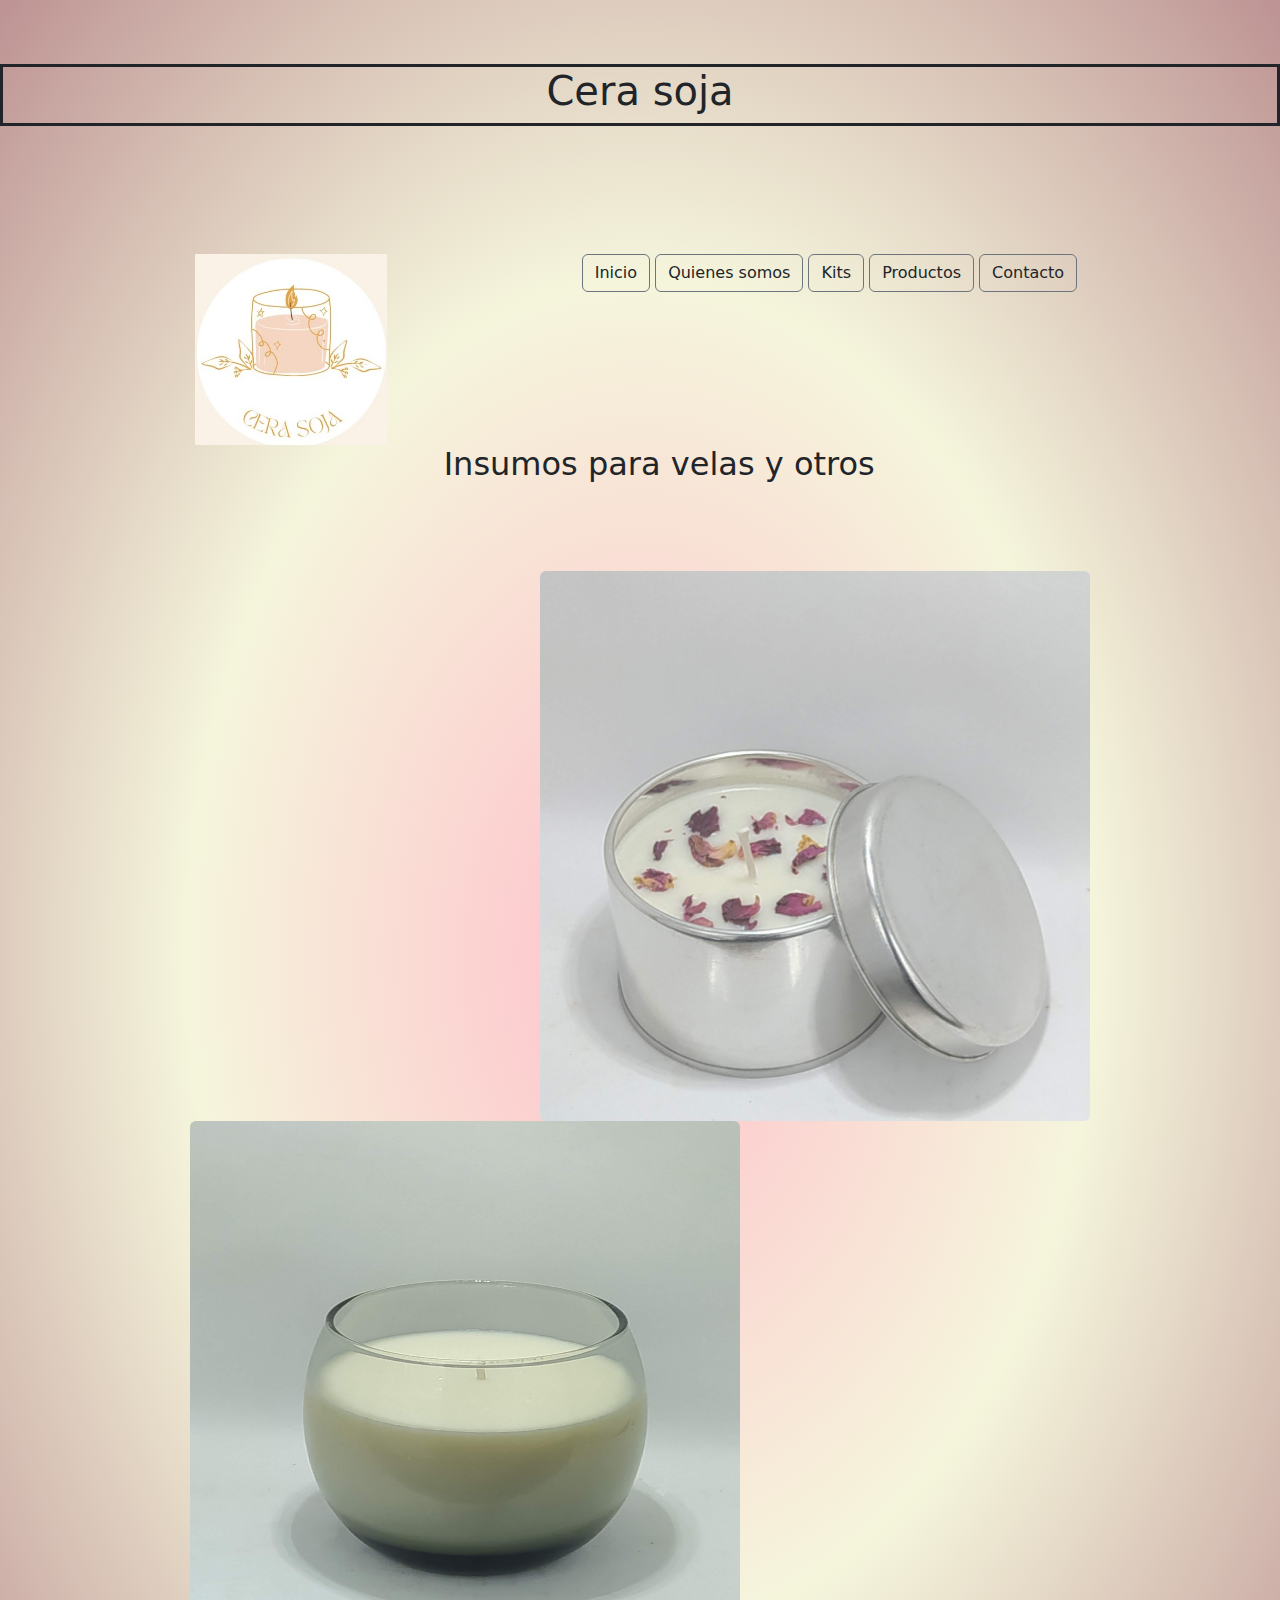
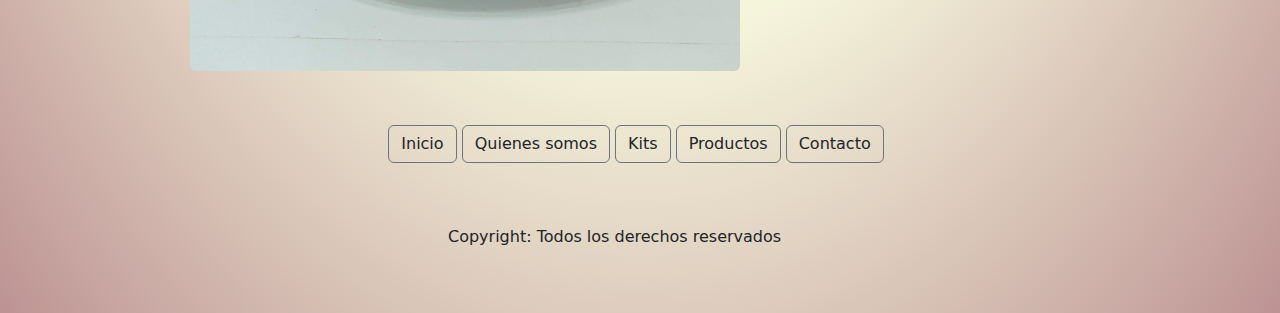
<file: index.html>
<!DOCTYPE html>
<html lang="en" id="fondo">

<head>
    <meta charset="UTF-8">
    <meta http-equiv="X-UA-Compatible" content="IE=edge">
    <meta name="viewport" content="width=device-width, initial-scale=1.0">
    <meta name="keywords" content="cera, soja, cera de soja, velas , Aceite escencial de lavanda, arcilla, escencias, artesanias, hazlo tu mismo">

        <link rel="stylesheet" href="bootstrap-5.2.0-dist/css/bootstrap.min.css">
    <link rel="stylesheet" href="index.css">

    <link rel="shortcut icon" href="media/logo.jpeg">

    <title>Inicio cera soja</title>
</head>

<body>
    <div class="titulo">
        <h1>Cera soja</h1>
</div>


        <div  class="menu">

        <img src="media/logo.jpeg" alt="logo" class="logo">  
                
        <div  class="btn-group me-2" role="group" aria-label="First group" class="d-flex flex-row-reverse bd-highlight"  class="form"  >
            
            
            <div >    
            <button type="button" class="btn btn-outline-secondary" ><a href="index.html" href="#"
                    class="link-dark" style="text-decoration:none">Inicio</a></button>
            <button type="button" class="btn btn-outline-secondary"><a href="nosotros.html" href="#" class="link-dark"
                    style="text-decoration:none"> Quienes somos </a></button>
            <button type="button" class="btn btn-outline-secondary"><a href="kits.html" href="#" class="link-dark"
                    style="text-decoration:none">Kits</a></button>
            <button type="button" class="btn btn-outline-secondary"><a href="productos.html" href="#" class="link-dark"
                    style="text-decoration:none">Productos</a></button>
            <button type="button" class="btn btn-outline-secondary"><a href="contacto.html" href="#" class="link-dark"
                    style="text-decoration:none">Contacto</a></button>
            </div>   

        </div>


    </div>

    

        
            <div>
                <h1 class="cerasojain">Insumos para velas y otros</h1>
            </div>

            <br>
<section>

            <div class="mx-auto" style="width: 200px;">


                <img src="media/index.jpeg" class="rounded float-start" alt="Imagen de vela" width="550" height="550">
                <img src="media/WhatsApp Image 2022-06-30 at 5.52.47 PM.jpeg" class="rounded float-end" alt="imagenvel"
                    width="550" height="550">


                <br>
            </div>
</section>

        <br>
    <article>
        
    <div class="menu2">
        <div  class="btn-group me-2" role="group" aria-label="First group" class="d-flex flex-row-reverse bd-highlight" class="form"  >
                
                
            <div >    
            <button type="button" class="btn btn-outline-secondary" ><a href="index.html" href="#"
                    class="link-dark" style="text-decoration:none">Inicio</a></button>
            <button type="button" class="btn btn-outline-secondary"><a href="nosotros.html" href="#" class="link-dark"
                    style="text-decoration:none"> Quienes somos </a></button>
            <button type="button" class="btn btn-outline-secondary"><a href="kits.html" href="#" class="link-dark"
                    style="text-decoration:none">Kits</a></button>
            <button type="button" class="btn btn-outline-secondary"><a href="productos.html" href="#" class="link-dark"
                    style="text-decoration:none">Productos</a></button>
            <button type="button" class="btn btn-outline-secondary"><a href="contacto.html" href="#" class="link-dark"
                    style="text-decoration:none">Contacto</a></button>
            </div>   
    
        </div>
    </div>

    </article>
        <br>    
    

</body>
<footer >
       
    Copyright: Todos los derechos reservados

</footer>
</html>
</file>
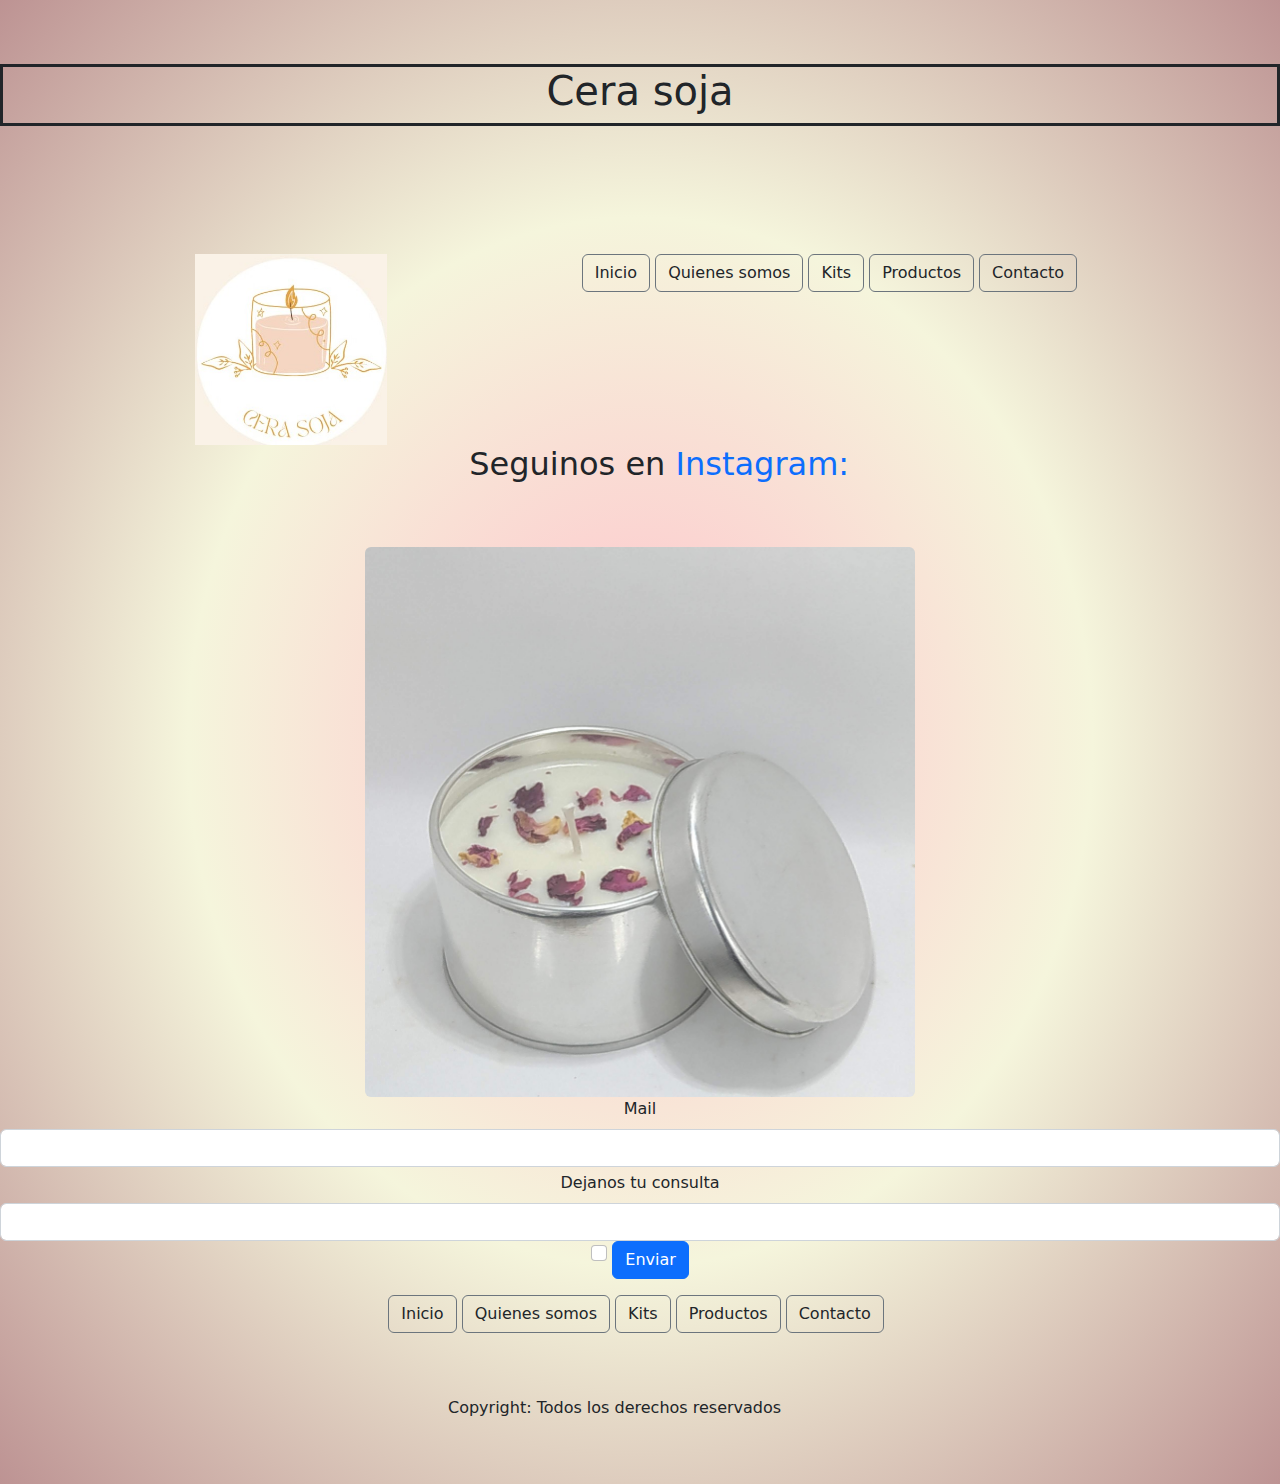
<file: contacto.html>
<!DOCTYPE html>
<html lang="en" id="fondo">

<head>
    <meta charset="UTF-8">
    <meta http-equiv="X-UA-Compatible" content="IE=edge">
    <meta name="viewport" content="width=device-width, initial-scale=1.0">
    <meta name="keywords" content="cera, soja, cera de soja, velas , Aceite escencial de lavanda, arcilla, escencias, artesanias, hazlo tu mismo">

        <link rel="stylesheet" href="bootstrap-5.2.0-dist/css/bootstrap.min.css">
    <link rel="stylesheet" href="contacto.css">

    <link rel="shortcut icon" href="media/logo.jpeg">

    <title>Contacto</title>
</head>

<body>
    <div class="titulo">
        <h1>Cera soja</h1>
</div>


        <div  class="menu">

        <img src="media/logo.jpeg" alt="logo" class="logo">  
                
        <div  class="btn-group me-2" role="group" aria-label="First group" class="d-flex flex-row-reverse bd-highlight"  class="form"  >
            
            
            <div >    
            <button type="button" class="btn btn-outline-secondary" ><a href="index.html" href="#"
                    class="link-dark" style="text-decoration:none">Inicio</a></button>
            <button type="button" class="btn btn-outline-secondary"><a href="nosotros.html" href="#" class="link-dark"
                    style="text-decoration:none"> Quienes somos </a></button>
            <button type="button" class="btn btn-outline-secondary"><a href="kits.html" href="#" class="link-dark"
                    style="text-decoration:none">Kits</a></button>
            <button type="button" class="btn btn-outline-secondary"><a href="productos.html" href="#" class="link-dark"
                    style="text-decoration:none">Productos</a></button>
            <button type="button" class="btn btn-outline-secondary"><a href="contacto.html" href="#" class="link-dark"
                    style="text-decoration:none">Contacto</a></button>
            </div>   

        </div>


    </div>

        
    
   
      <div>
        <h1 class="cerasojain"> Seguinos en <a href="https://www.instagram.com/cerasoja/?hl=es" target="_blank" style="text-decoration:none">Instagram:</a> </h1> </div>
       <div class="imagen"> <img src="media/index.jpeg" class="rounded float-start" alt="Imagen de vela" width="550" height="550"> </div>
        
      
      <section>
 
    </section>
    <article>

      <div class="forma">
        <form>
            <div class="mb-3">
              <label for="exampleInputEmail1" class="form-label">Mail</label>
              <input type="email" class="form-control" id="exampleInputEmail1" aria-describedby="emailHelp">
              <div id="emailHelp" class="form-text"></div>
              <label for="exampleInputPassword1" class="form-label">Dejanos tu consulta</label>
              <input type="password" class="form-control" id="exampleInputPassword1">
            
              <input type="checkbox" class="form-check-input" id="exampleCheck1">
              
            <button type="submit" class="btn btn-primary">Enviar</button>
          </form>
        </div>
        
      <div class="menu2">
          <div  class="btn-group me-2" role="group" aria-label="First group" class="d-flex flex-row-reverse bd-highlight" class="form"  >
                  
                  
              <div >    
              <button type="button" class="btn btn-outline-secondary" ><a href="index.html" href="#"
                      class="link-dark" style="text-decoration:none">Inicio</a></button>
              <button type="button" class="btn btn-outline-secondary"><a href="nosotros.html" href="#" class="link-dark"
                      style="text-decoration:none"> Quienes somos </a></button>
              <button type="button" class="btn btn-outline-secondary"><a href="kits.html" href="#" class="link-dark"
                      style="text-decoration:none">Kits</a></button>
              <button type="button" class="btn btn-outline-secondary"><a href="productos.html" href="#" class="link-dark"
                      style="text-decoration:none">Productos</a></button>
              <button type="button" class="btn btn-outline-secondary"><a href="contacto.html" href="#" class="link-dark"
                      style="text-decoration:none">Contacto</a></button>
              </div>   
      
          </div>
      </div>
  
      </article>
          <br>    
      
  
  </body>
  <footer >
         
      Copyright: Todos los derechos reservados
  
  </footer>
  </html>
</file>
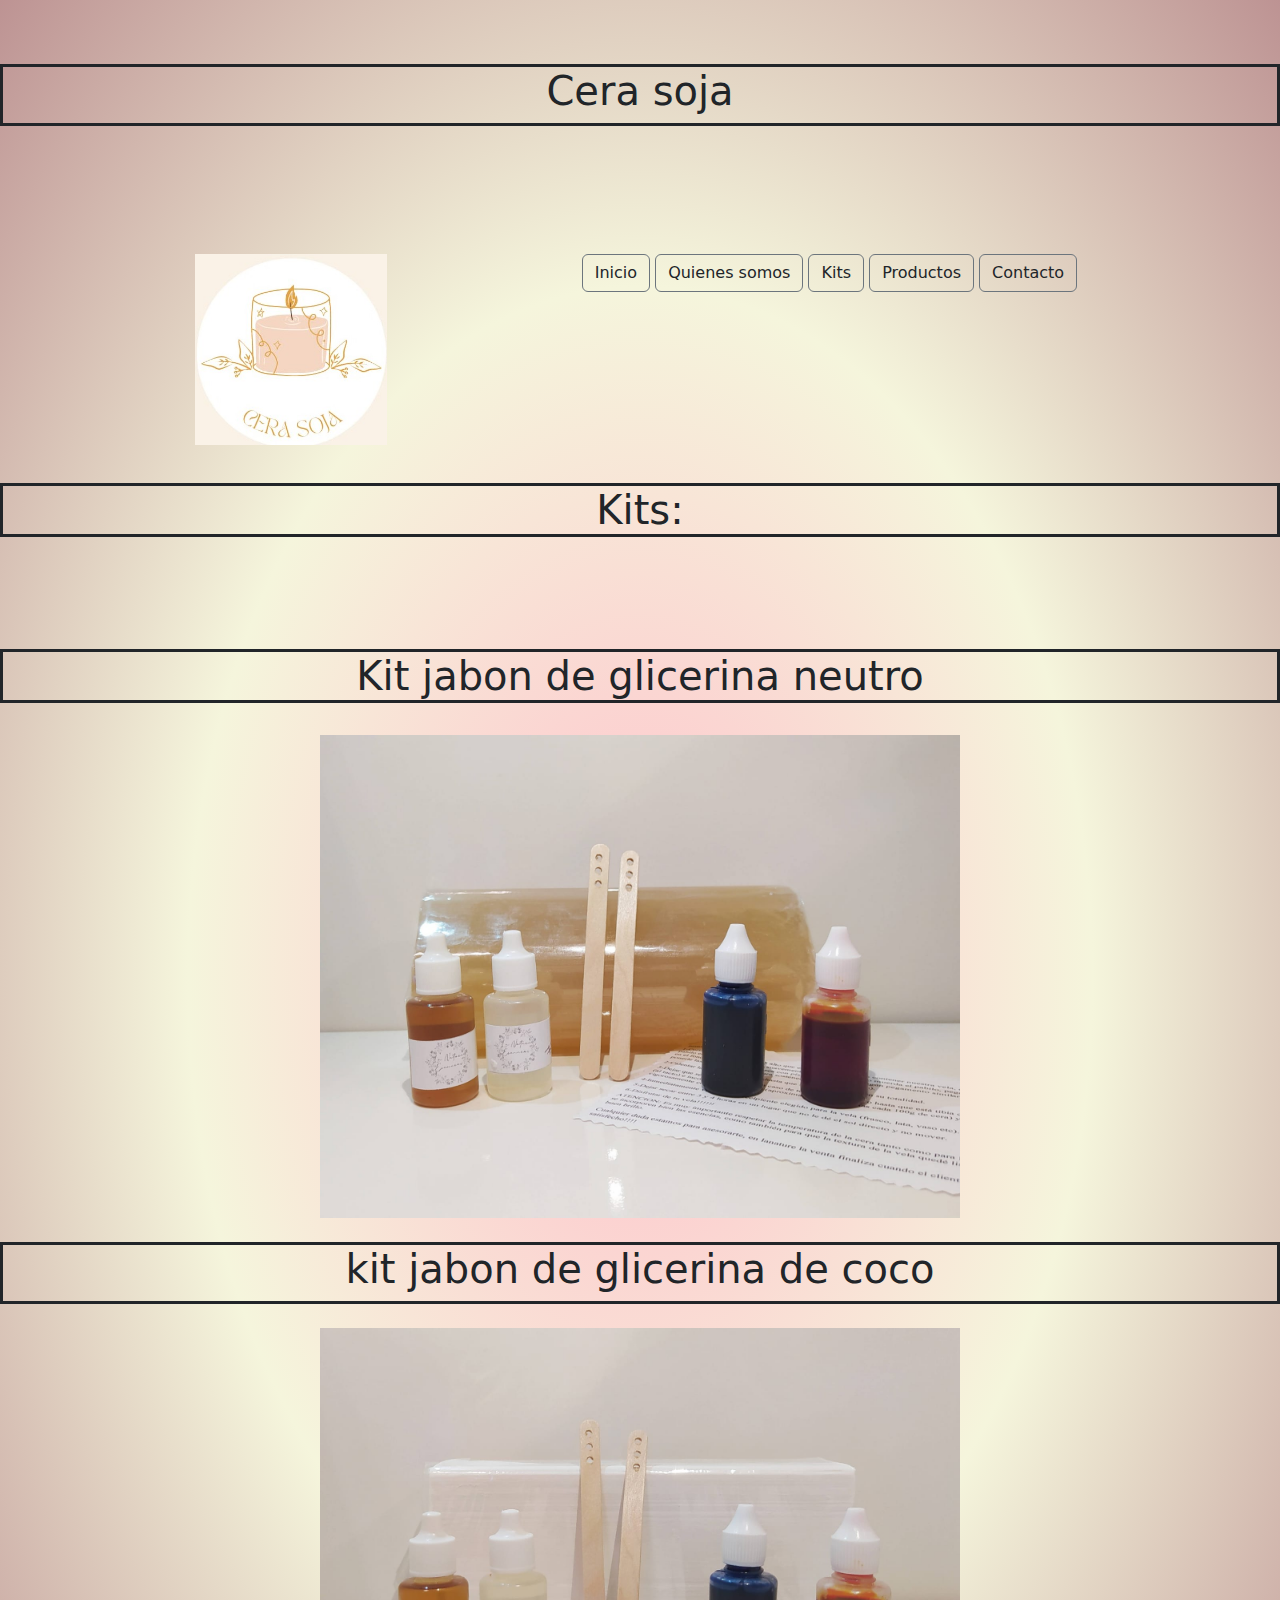
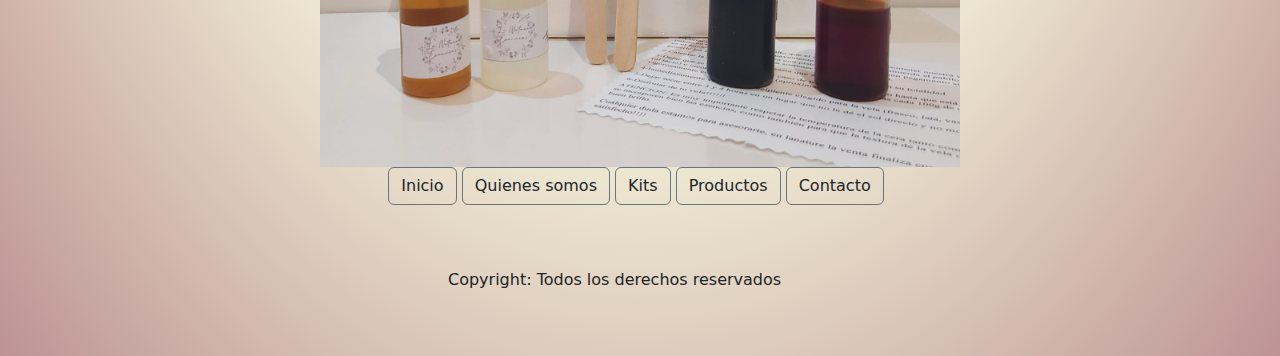
<file: kits.html>
<!DOCTYPE html>
<html lang="en" id="fondo">

<head>
    <meta charset="UTF-8">
    <meta http-equiv="X-UA-Compatible" content="IE=edge">
    <meta name="viewport" content="width=device-width, initial-scale=1.0">
    <meta name="keywords" content="cera, soja, cera de soja, velas , Aceite escencial de lavanda, arcilla, escencias, artesanias, hazlo tu mismo">

        <link rel="stylesheet" href="bootstrap-5.2.0-dist/css/bootstrap.min.css">
    <link rel="stylesheet" href="kits.css">

    <link rel="shortcut icon" href="media/logo.jpeg">

    <title>Inicio cera soja</title>
</head>

<body>
    <div class="titulo">
        <h1>Cera soja</h1>
</div>


        <div  class="menu">

        <img src="media/logo.jpeg" alt="logo" class="logo">  
                
        <div  class="btn-group me-2" role="group" aria-label="First group" class="d-flex flex-row-reverse bd-highlight"  class="form"  >
            
            
            <div >    
            <button type="button" class="btn btn-outline-secondary" ><a href="index.html" href="#"
                    class="link-dark" style="text-decoration:none">Inicio</a></button>
            <button type="button" class="btn btn-outline-secondary"><a href="nosotros.html" href="#" class="link-dark"
                    style="text-decoration:none"> Quienes somos </a></button>
            <button type="button" class="btn btn-outline-secondary"><a href="kits.html" href="#" class="link-dark"
                    style="text-decoration:none">Kits</a></button>
            <button type="button" class="btn btn-outline-secondary"><a href="productos.html" href="#" class="link-dark"
                    style="text-decoration:none">Productos</a></button>
            <button type="button" class="btn btn-outline-secondary"><a href="contacto.html" href="#" class="link-dark"
                    style="text-decoration:none">Contacto</a></button>
            </div>   

        </div>


    </div>
    
   <div ><h1 class="titulo2">Kits:</h1></div> 
   <br>
   <br>    
 
        
           
                <div><h1 class="neutro">Kit jabon de glicerina neutro</h1></div> 
                <br>
                <div class="kit2"> <img src="media/jabon glicerina neutro.jpeg" alt="kit neutro" class="kit"></div>
                <br>
                <div class="neutro"><h1>kit jabon de glicerina de coco</h1>  </div>
                <br>
                <div class="kit2"><img src="media/kit jabon glicerina de coco.jpeg" alt="kit coco" class="kit"></div>
           

       
   
  
   
    <div class="menu">
        <div  class="btn-group me-2" role="group" aria-label="First group" class="d-flex flex-row-reverse bd-highlight" class="menu" class="form"  >
                
                
            <div >    
            <button type="button" class="btn btn-outline-secondary" ><a href="index.html" href="#"
                    class="link-dark" style="text-decoration:none">Inicio</a></button>
            <button type="button" class="btn btn-outline-secondary"><a href="nosotros.html" href="#" class="link-dark"
                    style="text-decoration:none"> Quienes somos </a></button>
            <button type="button" class="btn btn-outline-secondary"><a href="kits.html" href="#" class="link-dark"
                    style="text-decoration:none">Kits</a></button>
            <button type="button" class="btn btn-outline-secondary"><a href="productos.html" href="#" class="link-dark"
                    style="text-decoration:none">Productos</a></button>
            <button type="button" class="btn btn-outline-secondary"><a href="contacto.html" href="#" class="link-dark"
                    style="text-decoration:none">Contacto</a></button>
            </div>   
    
        </div>
            </div>
        <br>    
    

</body>
<footer >
       
    Copyright: Todos los derechos reservados

</footer>
</html>
</file>
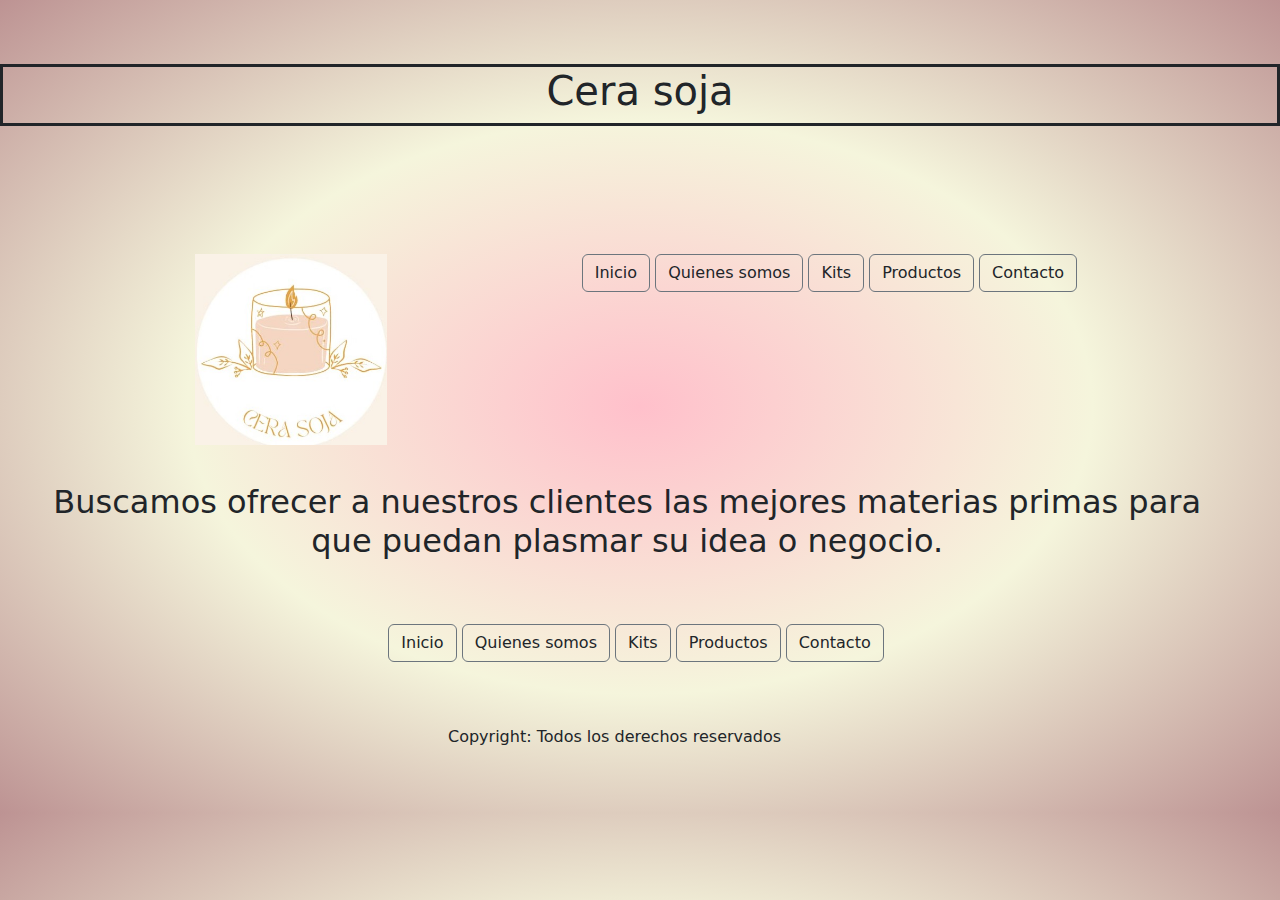
<file: nosotros.html>
<!DOCTYPE html>
<html lang="en" id="fondo">

<head>
    <meta charset="UTF-8">
    <meta http-equiv="X-UA-Compatible" content="IE=edge">
    <meta name="viewport" content="width=device-width, initial-scale=1.0">
    <meta name="keywords" content="cera, soja, cera de soja, velas , Aceite escencial de lavanda, arcilla, escencias, artesanias, hazlo tu mismo">

        <link rel="stylesheet" href="bootstrap-5.2.0-dist/css/bootstrap.min.css">
    <link rel="stylesheet" href="nosotros.css">

    <link rel="shortcut icon" href="media/logo.jpeg">

    <title>Quienes somos</title>
</head>

<body>
    <div class="titulo">
        <h1>Cera soja</h1>
</div>


        <div  class="menu">

        <img src="media/logo.jpeg" alt="logo" class="logo">  
                
        <div  class="btn-group me-2" role="group" aria-label="First group" class="d-flex flex-row-reverse bd-highlight"  class="form"  >
            
            
            <div >    
            <button type="button" class="btn btn-outline-secondary" ><a href="index.html" href="#"
                    class="link-dark" style="text-decoration:none">Inicio</a></button>
            <button type="button" class="btn btn-outline-secondary"><a href="nosotros.html" href="#" class="link-dark"
                    style="text-decoration:none"> Quienes somos </a></button>
            <button type="button" class="btn btn-outline-secondary"><a href="kits.html" href="#" class="link-dark"
                    style="text-decoration:none">Kits</a></button>
            <button type="button" class="btn btn-outline-secondary"><a href="productos.html" href="#" class="link-dark"
                    style="text-decoration:none">Productos</a></button>
            <button type="button" class="btn btn-outline-secondary"><a href="contacto.html" href="#" class="link-dark"
                    style="text-decoration:none">Contacto</a></button>
            </div>   

        </div>


    </div>
    
   
        
            <div>
            <h1 class="cerasojain">Buscamos ofrecer a nuestros clientes las mejores materias primas para que puedan plasmar su idea o negocio.</h1>
            
            
                
            </div>
   
            <div class="menu">
                <div  class="btn-group me-2" role="group" aria-label="First group" class="d-flex flex-row-reverse bd-highlight" class="menu" class="form"  >
                        
                        
                    <div >    
                    <button type="button" class="btn btn-outline-secondary" ><a href="index.html" href="#"
                            class="link-dark" style="text-decoration:none">Inicio</a></button>
                    <button type="button" class="btn btn-outline-secondary"><a href="nosotros.html" href="#" class="link-dark"
                            style="text-decoration:none"> Quienes somos </a></button>
                    <button type="button" class="btn btn-outline-secondary"><a href="kits.html" href="#" class="link-dark"
                            style="text-decoration:none">Kits</a></button>
                    <button type="button" class="btn btn-outline-secondary"><a href="productos.html" href="#" class="link-dark"
                            style="text-decoration:none">Productos</a></button>
                    <button type="button" class="btn btn-outline-secondary"><a href="contacto.html" href="#" class="link-dark"
                            style="text-decoration:none">Contacto</a></button>
                    </div>   
            
                </div>
                    </div>
                <br>    
            
        
        </body>
        <footer >
               
            Copyright: Todos los derechos reservados
        
        </footer>
        </html>
</file>
<file: index.css>
.titulo {
  text-align: center;
  background-color: none;
  display: flex;
  justify-content: center;
  margin: 5% 0% 10% 0%;
  border-style: solid;
}

.menu {
  display: flex;
  flex-direction: row;
  justify-content: space-evenly;
}

.form {
  width: 500px;
}

div .cerasojain {
  text-align: center;
  font-size: xx-large;
}

body {
  background-image: radial-gradient(pink, beige, rgb(189, 147, 147));
}

footer {
  display: flex;
  float: left;
}
footer div {
  text-align: right;
}

.logo {
  width: 50%;
  height: 50%;
}

footer {
  text-align: right;
  background-color: none;
  margin: 3% 5% 5% 35%;
  border-style: none;
}

.cerasojain {
  text-align: right;
  background-color: none;
  margin: 0% 0% 5% 3%;
  border-style: none;
}

article div {
  text-align: center;
  margin: 3% 0% 0% 0%;
}

@media screen and (min-width: 320px) {
  .titulo {
    text-align: center;
    background-color: none;
    display: flex;
    justify-content: center;
    margin: 5% 0% 10% 0%;
    border-style: solid;
  }
  .menu {
    display: flex;
    flex-direction: row;
    justify-content: space-evenly;
  }
  .form {
    width: 500px;
  }
  div .cerasojain {
    text-align: center;
    font-size: xx-large;
  }
  body {
    background-image: radial-gradient(pink, beige, rgb(189, 147, 147));
  }
  footer {
    display: flex;
    float: left;
  }
  footer div {
    text-align: right;
  }
  .logo {
    width: 15%;
    height: 15%;
  }
  footer {
    text-align: right;
    background-color: none;
    margin: 3% 5% 5% 35%;
    border-style: none;
  }
  .cerasojain {
    text-align: right;
    background-color: none;
    margin: 0% 0% 5% 3%;
    border-style: none;
  }
  article div {
    text-align: center;
    margin: 3% 0% 0% 0%;
  }
}
@media screen and (min-width: 320px) {
  section div {
    width: 50%;
    height: 50%;
  }
}/*# sourceMappingURL=index.css.map */
</file>
<file: contacto.css>
.titulo {
  text-align: center;
  background-color: none;
  display: flex;
  justify-content: center;
  margin: 5% 0% 10% 0%;
  border-style: solid;
}

.menu {
  display: flex;
  flex-direction: row;
  justify-content: space-evenly;
}

.form {
  width: 500px;
}

div .cerasojain {
  text-align: center;
  font-size: xx-large;
}

body {
  background-image: radial-gradient(pink, beige, rgb(189, 147, 147));
}

footer {
  display: flex;
  float: left;
}
footer div {
  text-align: right;
}

.logo {
  width: 15%;
  height: 15%;
}

footer {
  text-align: right;
  background-color: none;
  margin: 3% 5% 5% 35%;
  border-style: none;
}

.cerasojain {
  text-align: right;
  background-color: none;
  margin: 0% 0% 5% 3%;
  border-style: none;
}

.imagen {
  display: flex;
  justify-content: center;
}

.forma {
  text-align: center;
}/*# sourceMappingURL=contacto.css.map */
</file>
<file: kits.css>
.titulo {
  text-align: center;
  background-color: none;
  display: flex;
  justify-content: center;
  margin: 5% 0% 10% 0%;
  border-style: solid;
}

.kit {
  display: flex;
  float: right;
  width: 50%;
  height: 50%;
}

#titulokit {
  text-align: right;
  background-color: none;
  display: flex;
  justify-content: center;
}

.neutro {
  text-align: center;
  background-color: none;
  display: flex;
  justify-content: center;
  border-style: solid;
}

.menu {
  display: flex;
  flex-direction: row;
  justify-content: space-evenly;
}

.kit2 {
  display: flex;
  align-items: center;
  flex-direction: column;
}

.form {
  width: 500px;
}

div .cerasojain {
  text-align: center;
  font-size: xx-large;
}

body {
  background-image: radial-gradient(pink, beige, rgb(189, 147, 147));
}

footer {
  display: flex;
  float: left;
}
footer div {
  text-align: right;
}

.logo {
  width: 15%;
  height: 15%;
}

.titulo2 {
  text-align: center;
  background-color: none;
  display: flex;
  justify-content: center;
  margin: 3% 0% 5% 0%;
  border-style: solid;
}

footer {
  text-align: right;
  background-color: none;
  margin: 3% 5% 5% 35%;
  border-style: none;
}/*# sourceMappingURL=kits.css.map */
</file>
<file: nosotros.css>
.titulo {
  text-align: center;
  background-color: none;
  display: flex;
  justify-content: center;
  margin: 5% 0% 10% 0%;
  border-style: solid;
}

.menu {
  display: flex;
  flex-direction: row;
  justify-content: space-evenly;
}

.form {
  width: 500px;
}

div .cerasojain {
  text-align: center;
  font-size: xx-large;
}

body {
  background-image: radial-gradient(pink, beige, rgb(189, 147, 147));
}

footer {
  display: flex;
  float: left;
}
footer div {
  text-align: right;
}

.logo {
  width: 15%;
  height: 15%;
}

.titulo2 {
  text-align: center;
  background-color: none;
  display: flex;
  justify-content: center;
  margin: 3% 0% 5% 0%;
  border-style: solid;
}

footer {
  text-align: right;
  background-color: none;
  margin: 3% 5% 5% 35%;
  border-style: none;
}

.cerasojain {
  text-align: right;
  background-color: none;
  margin: 3% 5% 5% 3%;
  border-style: none;
}/*# sourceMappingURL=nosotros.css.map */
</file>
